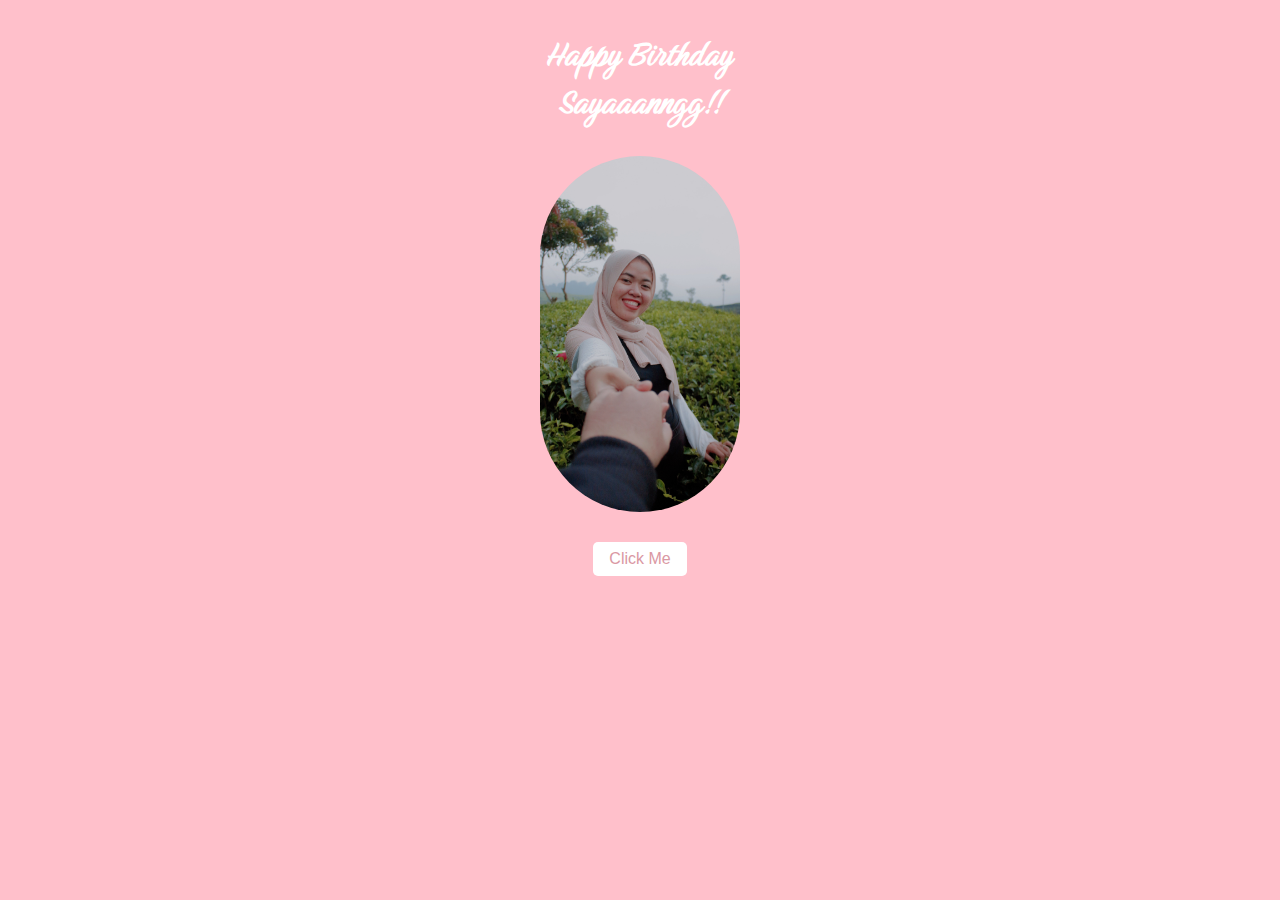
<file: index.html>
<!DOCTYPE html>
<html lang="en">
<head>
    <meta charset="UTF-8">
    <meta http-equiv="X-UA-Compatible" content="IE=edge">
    <meta name="viewport" content="width=device-width, initial-scale=1.0">
    <title>Zahra's Birthday</title>
    <link rel="stylesheet" href="style.css">
    <link rel="shortcut icon" href="img/hati.png" type="image/x-icon">
    <link rel="preconnect" href="https://fonts.googleapis.com">
    <link rel="preconnect" href="https://fonts.gstatic.com" crossorigin>
    <link href="https://fonts.googleapis.com/css2?family=Birthstone&family=Poppins:ital,wght@0,100;0,200;0,300;0,400;0,500;0,600;0,700;0,800;0,900;1,100;1,200;1,300;1,400;1,500;1,600;1,700;1,800;1,900&display=swap" rel="stylesheet">
</head>
<body>
    <header>
        <div class="container">
            <h1>Happy Birthday sayaaanngg!!</h1>
            <img src="img/6.jpg" alt="header_img">
            <button><a href="image.html">Click Me</a></button>
        </div>
    </header>

</body>
</html>
</file>
<file: style.css>
*{
    margin: 0;
    padding: 0;
    box-sizing: border-box;
}

.container {
    max-width: 992px;
    margin: auto;
    padding: 1rem;
}

header {
    background-color: pink;
}

header img {
    display: block;
    margin: 30px auto 20px;
    width: 200px;
    border-radius: 100px;
    /* border: 7px solid #ffbdce; */
}

h1 {
    text-align: center;
    font-family: 'Birthstone', cursive;
    font-size: 40px;
    line-height: 48px;
    text-transform: capitalize;
    color: white;
}

button {
    font-size: 1rem;
    padding: 0.5em 1em;
    background-color: white;
    border-radius: 5px;
    border: none;
    display: block;
    margin: 30px auto 30px;
}

a {
    text-decoration: none;
    color: rgb(218, 152, 163);
}

@media (min-width: 325px) {
    header {
        height: 100vh;
    }

    h1 {
        max-width: 350px;
        margin-left: auto;
        margin-right: auto;
    }

    .container {
        padding-top: 30px;
    }

    button {
        margin: 30px auto 0px;
    }
}
/* 
@media (min-width: 1024px) {
    .container {
        padding-top: 50px;
    }
} */
</file>
